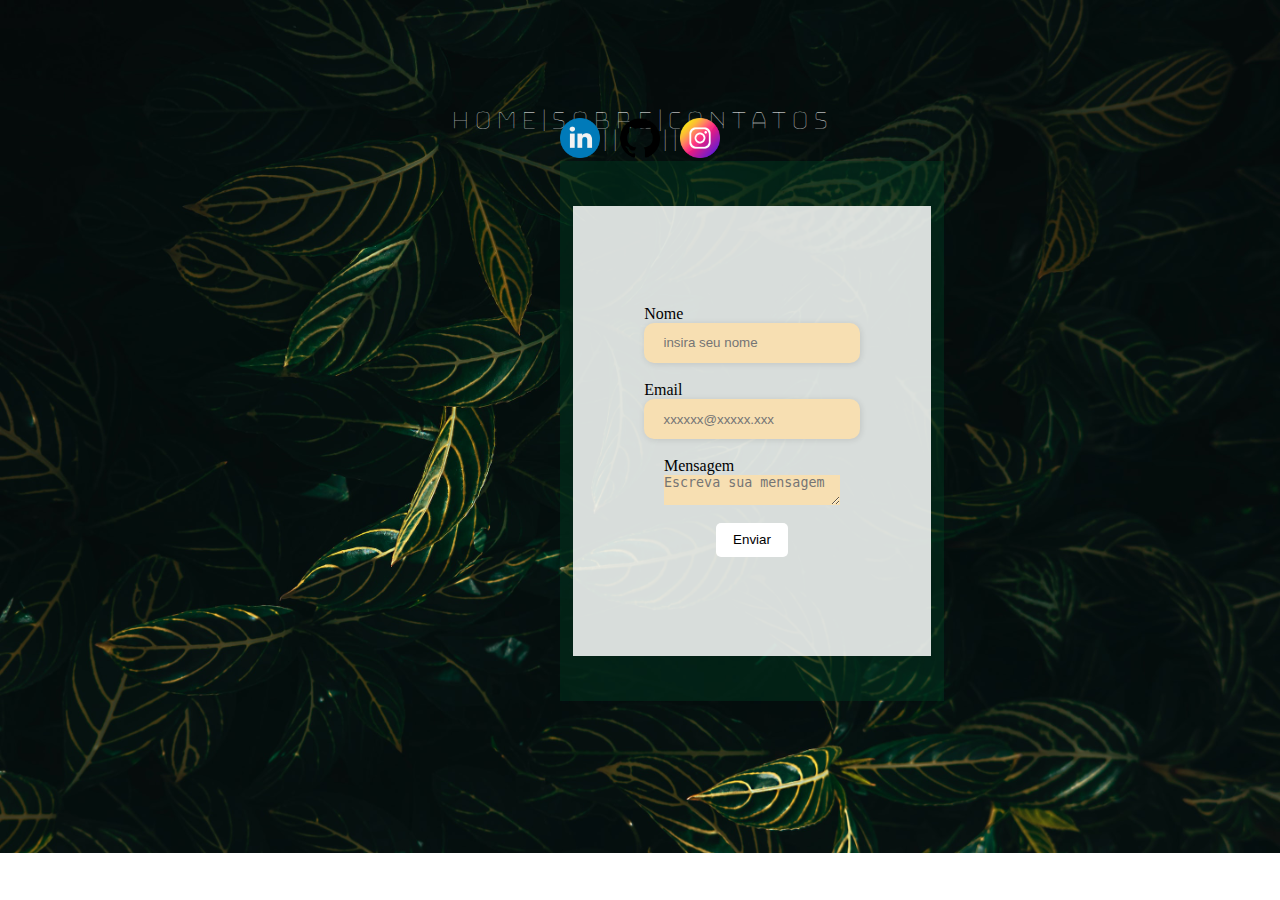
<file: contatos.html>
<!DOCTYPE html>
<html lang="pt-br">
  <head>
    <meta charset="UTF-8" />
    <meta http-equiv="X-UA-Compatible" content="IE=edge" />
    <meta name="viewport" content="width=device-width, initial-scale=1.0" />
    <link rel="shortcut icon" href="imagens/favicon.ico" type="image/x-icon" />
    <link
      href="https://fonts.googleapis.com/css2?family=Titillium+Web:ital,wght@1,600&display=swap"
      rel="stylesheet"
    />
    <style>
      @import url("https://fonts.googleapis.com/css2?family=Bungee+Hairline&family=Montserrat:ital@1&display=swap");
    </style>
    <title>Bruna Baracho &#10023; Projeto Individual</title>
    <link rel="stylesheet" href="style.css" />
  </head>
  <body>
    <div class="h">
      <ul>
        <li><a class="a1" href="index.html"> Home</a></li>
        <li>|</li>
        <li><a class="a1" href="sobre.html">Sobre</a></li>
        <li>|</li>
        <li><a class="a1" href="index.html">Contatos</a></li>
      </ul>
    </div>
    <br />

    <!-- Início Button Social Media-->

    <div class="bsocial">

        <ul class="bts">
            <li><button class="b1" name="Linkedin"><a href="https://www.linkedin.com/in/bruna-baracho-m/" target="_blank"> <img class="img_b" src="imagens/linkedin.png" alt="Botão Linkedin"></a></button></li>
            <li> || </li>
            <li><button class="b1" name="github"> <a href="https://github.com/BBaracho" target="_blank"><img class="img_b" src="imagens/github.png" alt="Botão GitHub"></a></button></li>
            <li> || </li>
            <li><button class="b1" name="Instagram"> <a href="https://www.instagram.com/bru.baracho/" target="_blank"><img class="img_b" src="imagens/instagram.png" alt="Botão Instagram"></a></button></li>
    
    
        </ul>
    
    </div>

<!-- Fim Button Social Media-->
    
    <div class="container">
        <form>
            <div class="field">
                <label for="username">
                Nome
                </label>
                <input name="username" type="text" placeholder="insira seu nome" required>
            </div>
            <div class="field">
                <label for="email">
                Email
                </label>
                <input name="email" type="email" placeholder="xxxxxx@xxxxx.xxx" required>
            </div>
            <div class="field">
                <label for="message">
                    Mensagem
                </label>
                <textarea name="message" placeholder="Escreva sua mensagem" required></textarea>
            </div>
            <button class="bt" type="submit">Enviar</button>
        </form>
    </div>
    
  </body>
</html>
</file>
<file: style.css>
* {
  margin: 0;
  padding: 0;
}

body {
  background-image: url("imagens/fundo4.jpg");
  background-repeat: no-repeat;
  background-size: cover;
}

ul {
  margin-top: 100px;
  color: white;
  display: flex;
  padding: center;
  justify-content: center;
  list-style-type: none;
  cursor: pointer;
  font-family: "Bungee Hairline", cursive;
}

li {
  display: flex;
  justify-content: space-between;
  font-size: 30px;
  align-items: center;
}

.nome {
  color: white;
  text-align: center;
  font-size: 80px;
  font-family: "Bungee Hairline", cursive;
  margin-top: -30px;
}

h2 {
  font-family: "Bungee Hairline", cursive;
  text-align: center;
  margin-top: -27px;
  font-size: 25px;
  color: white;
}

.bts {
  display: flex;
  justify-content: space-between;
}

.b1 {
  justify-content: center;
  background: none;
  border: none;
}

.img_b {
  width: 40px;
  height: 40px;
}

a {
  text-decoration: none;
  color: white;
}

.a1:hover {
  color: orange;
}

button {
  text-align: center;
}

/*/ -------------------  Início Sobre -------------------  /*/

.fd {
  display: flex;
  justify-content: center;
  align-items: center;
  text-align: center;
  margin-left: 22%;
  width: 400px;
  height: 400px;
  background-color: white;
}

.fd2 {
  display: flex;
  justify-content: center;
  align-items: center;
  text-align: center;
  margin-left: 49%;
  margin-top: -400px;
  width: 400px;
  height: 400px;
  background-color: white;
}

.fd,
.fd2 {
  background-color: rgba(255, 255, 255, 0.603);
  font-family: "Bungee Hairline", cursive;
  color: #012615;
  font-family: "Bungee Hairline", cursive;
  font-family: "Montserrat", sans-serif;
  font-family: "Titillium Web", sans-serif;
}

.txt2 {
  font-size: 20px;
  color: #012615;
  text-align: center;
}

/* -------------------  Final Sobre -------------------  */

/* ------------------- Início Contatos ------------------- */

.bsocial {
  display: flex;
  flex-direction: row;
  justify-content: center;
  margin-top: -140px;
}

.container {
  display: flex;
  justify-content: center;
  align-items: center;
  text-align: center;
  width: 30vw;
  height: 60vh;
  margin-left: 560px;
  background-color: #01402365;
}

form {
  width: 28vw;
  height: 50vh;
  display: flex;
  justify-content: center;
  align-items: center;
  flex-direction: column;
  background-color: rgba(255, 255, 255, 0.849);
}

input {
  display: flex;
  justify-content: center;
  margin: 0 0rem 0;
  padding: 0.8rem 1.2rem;
  border: none;
  border-radius: 10px;
  box-shadow: 1px 1px 6px #0000001c;
}

input,
textarea {
  background: rgb(247, 223, 178);
  border: none;
}

label {
  justify-content: left;
  text-align: left;
}

.field {
  display: flex;
  flex-direction: column;
  margin-bottom: 1.1rem;
}

.bt {
  background: #FFFF;
  width: 20%;
  margin-top: rem;
  border: none;
  padding: 0.62rem;
  border-radius: 5px;
  cursor: pointer;
}

.bt:hover {
  background-color: orange;
}
</file>
